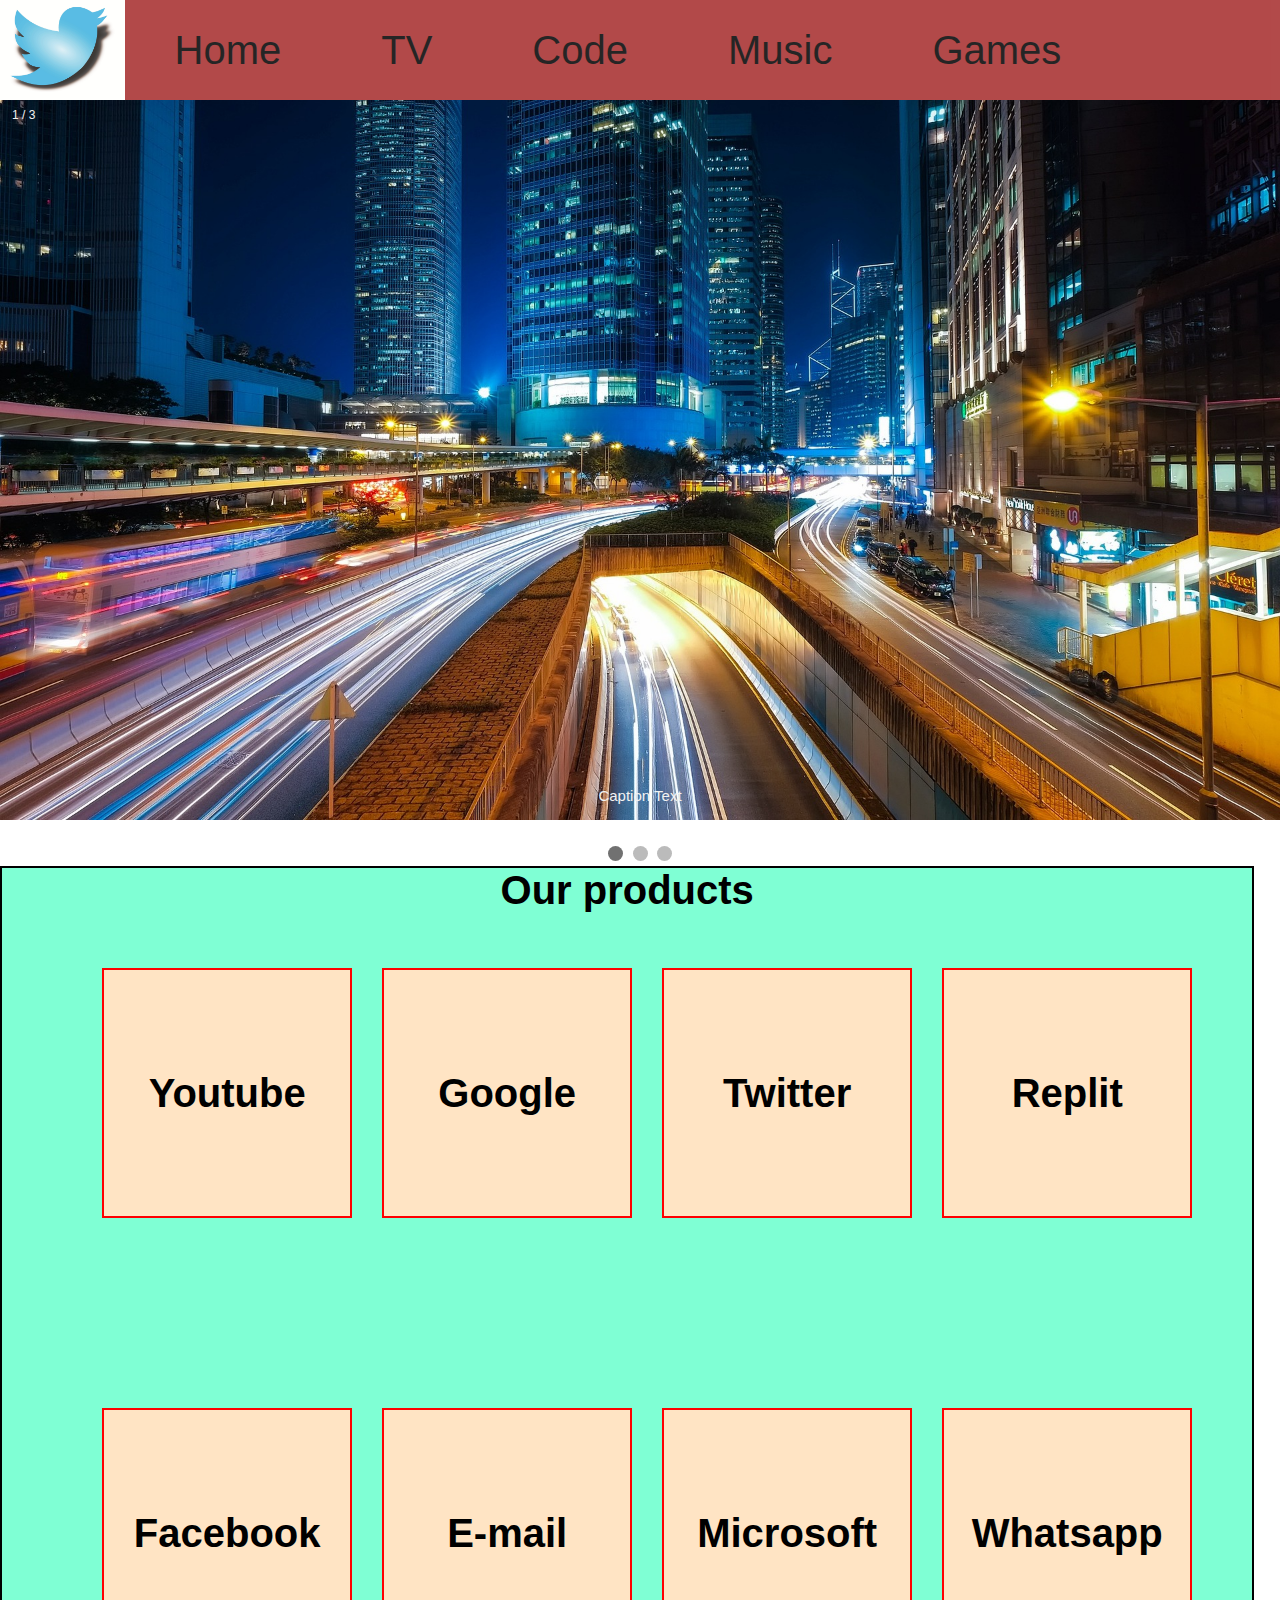
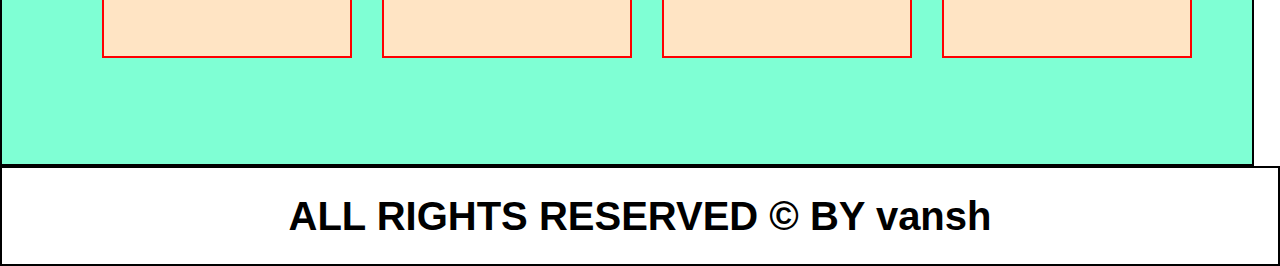
<file: html/index.html>
<!DOCTYPE html>
<html lang="en">

<head>
    <meta charset="UTF-8">
    <meta http-equiv="X-UA-Compatible" content="IE=edge">
    <meta name="viewport" content="width=device-width, initial-scale=1.0">
    <title>All in one</title>

    <!-- css-->
    <link rel="stylesheet" href="../css/style.css">

</head>

<body>
    <!-- Navbar -->
    <nav id="navbar">
        <div id="logo"> <!-- logo -->
            <img src="../logo/twitter.jpg" alt="">
        </div>

        <ul> <!-- items -->
            <li><a href="#">Home</a  class="active"></li>
            <li><a href="../html/tv.html">TV</a></li>
            <li><a href="../html/code.html">Code</a></li>
            <li><a href="../html/music.html">Music</a></li>
            <li><a href="../html/games.html">Games</a></li>
        </ul>
    </nav>

    <!-- section -->
    <section id="slider">

        <div class="slideshow-container">

            <div class="mySlides fade">
                <div class="numbertext">1 / 3</div>
                <img src="../bg/bg.jpg" style="width:100%" class="img">
                <div class="text">Caption Text</div>
            </div>

            <div class="mySlides fade">
                <div class="numbertext">2 / 3</div>
                <img src="../bg/bg1.jpg" style="width:100%" class="img">
                <div class="text">Caption Two</div>
            </div>

            <div class="mySlides fade">
                <div class="numbertext">3 / 3</div>
                <img src="../bg/bg2.jpg" style="width:100%" class="img">

                <div class="text">Caption Three</div>
            </div>

        </div>
        <br>

        <div style="text-align:center">
            <span class="dot"></span>
            <span class="dot"></span>
            <span class="dot"></span>
        </div>

    </section>

    <section id="products">
         <div id="text">
            <h2>Our products</h2>
         </div>
        <div id="product_list">
            <div class="box">
                <h3><a href="https://youtube.com/"  target="_blank">Youtube</a></h3>
            </div>
            <div class="box">
                <h3><a href="https://google.com/"  target="_blank">Google</a></h3>
            </div>
            <div class="box">
                <h3><a href="https://twitter.com/"  target="_blank">Twitter</a></h3>
            </div>
            <div class="box">
                <h3><a href="https://replit.com/"  target="_blank">Replit</a></h3>
            </div>
            <div class="box">
                <h3><a href="https://facebook.com/"  target="_blank">Facebook</a></h3>
            </div>
            <div class="box">
                <h3><a href="https://e-mail.com/"  target="_blank">E-mail</a></h3>
            </div>
            <div class="box">
                <h3><a href="https://microsoft.com/"  target="_blank">Microsoft</a></h3>
            </div>
            <div class="box">
                <h3><a href="https://web.whatsapp.com/"  target="_blank">Whatsapp</a></h3>
            </div>
        </div>

    </section>

    <footer id="footer">
        <h2>ALL RIGHTS RESERVED &COPY BY vansh</h2>
    </footer>


    <!-- java script -->
    <script src="../js/app.js"></script>
</body>

</html>
</file>
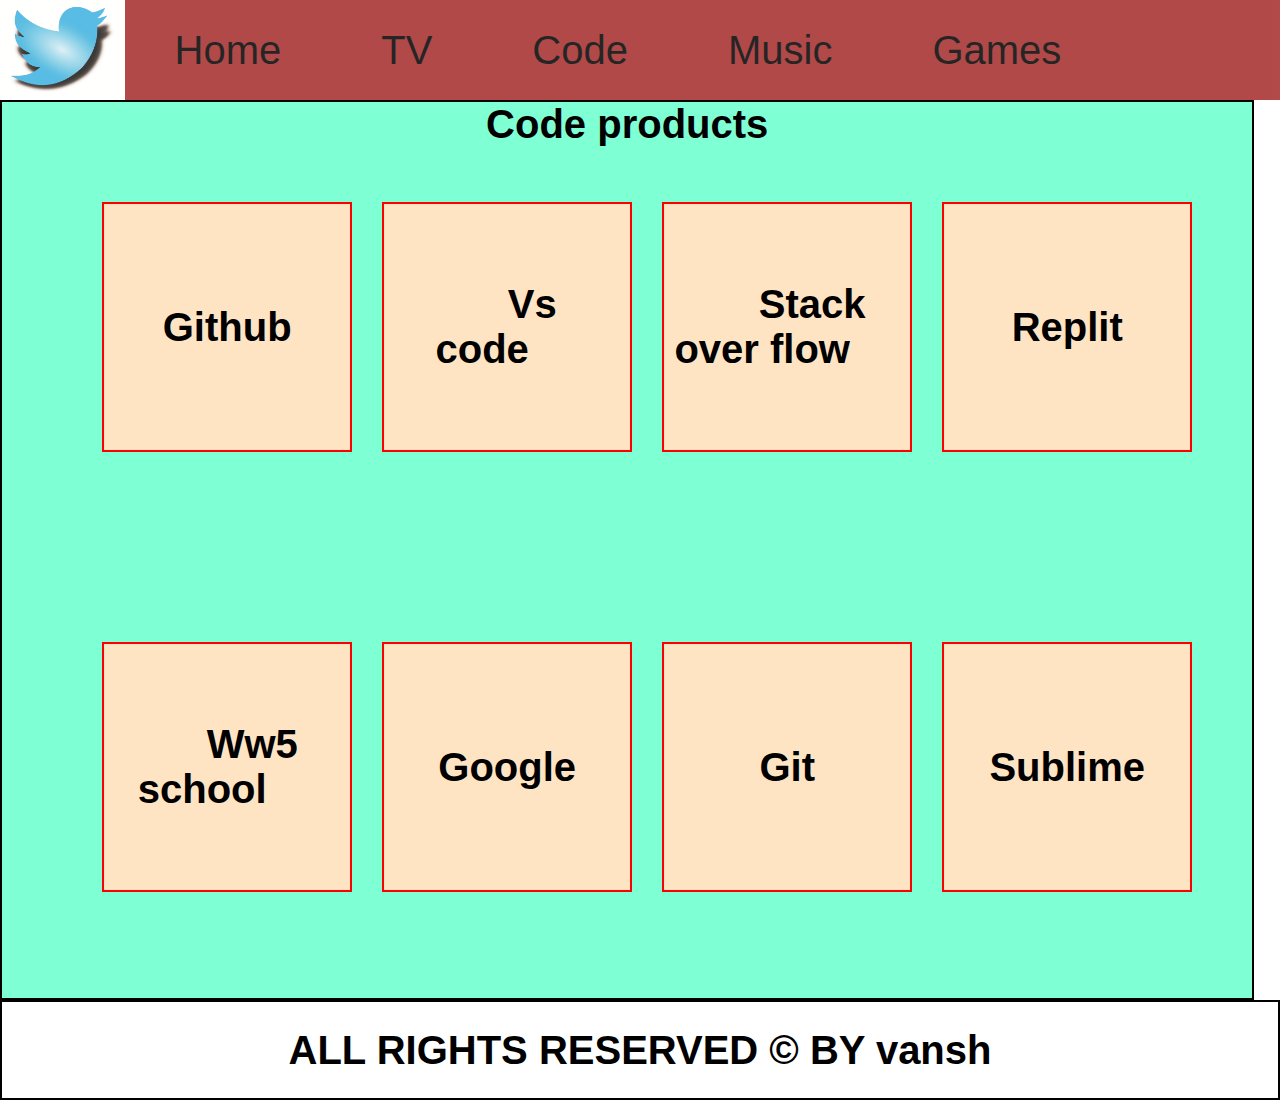
<file: html/code.html>
<!DOCTYPE html>
<html lang="en">
<head>
    <meta charset="UTF-8">
    <meta http-equiv="X-UA-Compatible" content="IE=edge">
    <meta name="viewport" content="width=device-width, initial-scale=1.0">
    <title>CODE</title>
    <link rel="stylesheet" href="../css/code.css">
</head>
<body>
     <!-- Navbar -->
     <nav id="navbar">
        <div id="logo"> <!-- logo -->
            <img src="../logo/twitter.jpg" alt="">
        </div>

        <ul> <!-- items -->
            <li><a href="../html/index.html">Home</a  class="active"></li>
            <li><a href="../html/tv.html">TV</a></li>
            <li><a href="#">Code</a></li>
            <li><a href="../html/music.html">Music</a></li>
            <li><a href="../html/games.html">Games</a></li>
        </ul>
    </nav>

    
    <section id="products">
        <div id="text">
           <h2>Code products</h2>
        </div>
       <div id="product_list">
           <div class="box">
               <h3><a href="https://Github.com/"  target="_blank">Github</a></h3>
           </div>
           <div class="box">
               <h3><a href="https://Vs code.com/"  target="_blank">Vs code</a></h3>
           </div>
           <div class="box">
               <h3><a href="https://Stack over flow.com/"  target="_blank">Stack over flow</a></h3>
           </div>
           <div class="box">
               <h3><a href="https://replit.com/"  target="_blank">Replit</a></h3>
           </div>
           <div class="box">
               <h3><a href="https://Ww5 school.com/"  target="_blank">Ww5 school</a></h3>
           </div>
           <div class="box">
               <h3><a href="https://Google.com/"  target="_blank">Google</a></h3>
           </div>
           <div class="box">
               <h3><a href="https://Git.com/"  target="_blank">Git</a></h3>
           </div>
           <div class="box">
               <h3><a href="https://Sublime.com/"  target="_blank">Sublime</a></h3>
           </div>
       </div>

   </section>

   <footer id="footer">
    <h2>ALL RIGHTS RESERVED &COPY BY vansh</h2>
</footer>
</body>
</html>
</file>
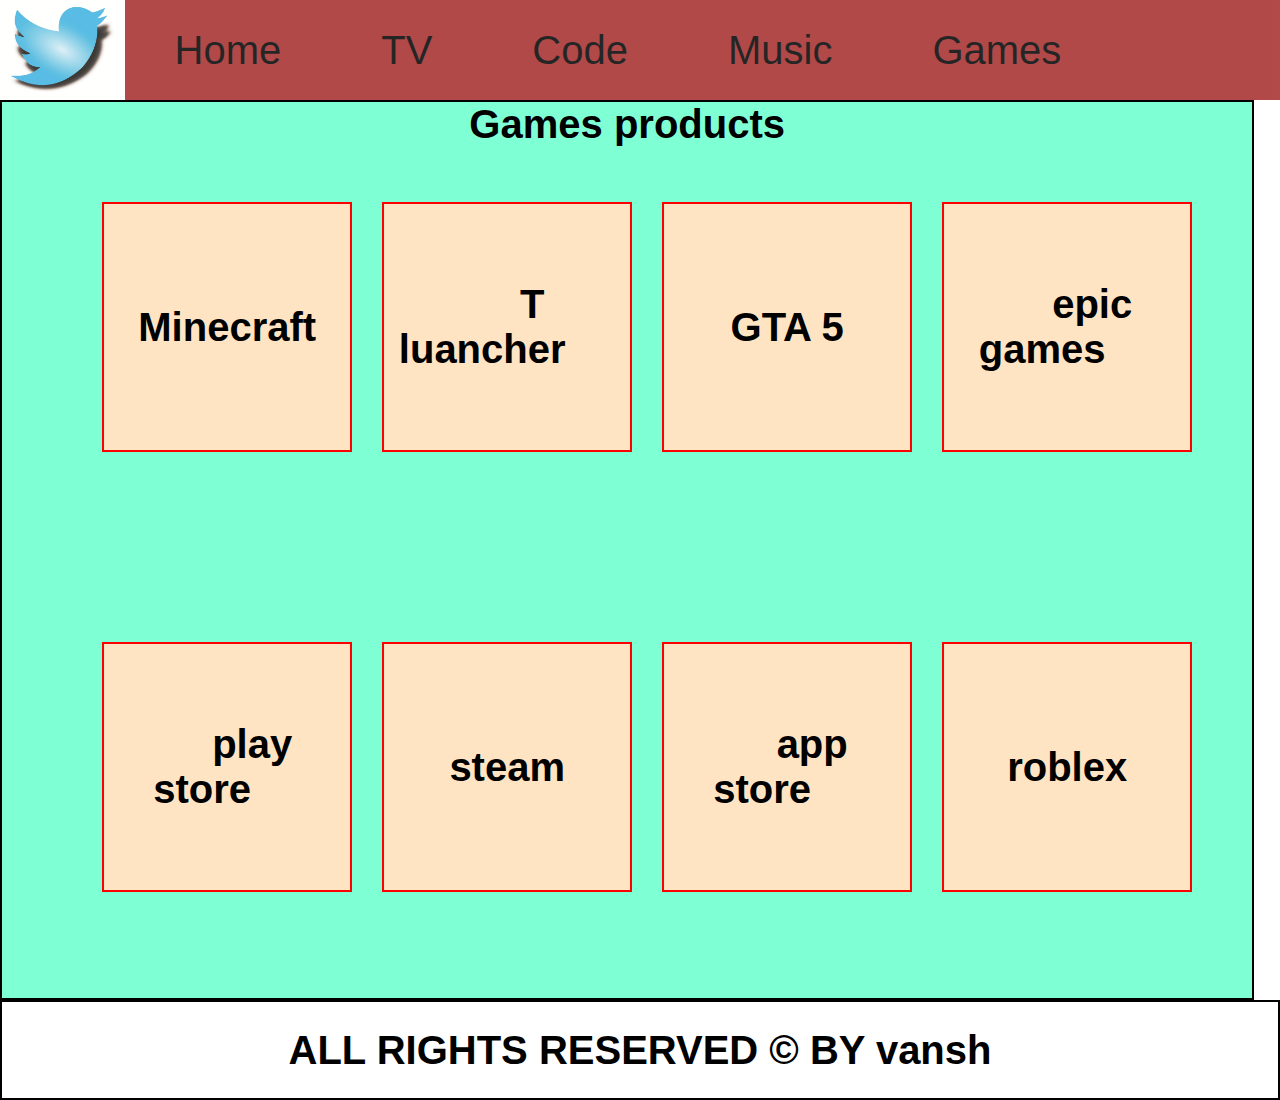
<file: html/games.html>
<!DOCTYPE html>
<html lang="en">
<head>
    <meta charset="UTF-8">
    <meta http-equiv="X-UA-Compatible" content="IE=edge">
    <meta name="viewport" content="width=device-width, initial-scale=1.0">
    <title>Games</title>
    <link rel="stylesheet" href="../css/code.css">
</head>
<body>
     <!-- Navbar -->
     <nav id="navbar">
        <div id="logo"> <!-- logo -->
            <img src="../logo/twitter.jpg" alt="">
        </div>

        <ul> <!-- items -->
            <li><a href="../html/index.html">Home</a  class="active"></li>
            <li><a href="../html/tv.html">TV</a></li>
            <li><a href="../html/code.html">Code</a></li>
            <li><a href="../html/music.html">Music</a></li>
            <li><a href="#">Games</a></li>
        </ul>
    </nav>

    
    <section id="products">
        <div id="text">
           <h2>Games products</h2>
        </div>
       <div id="product_list">
           <div class="box">
               <h3><a href="https://Minecraft.com/"  target="_blank">Minecraft</a></h3>
           </div>
           <div class="box">
               <h3><a href="https://T luancher.com/"  target="_blank">T luancher</a></h3>
           </div>
           <div class="box">
               <h3><a href="https://GTA 5.com/"  target="_blank">GTA 5</a></h3>
           </div>
           <div class="box">
               <h3><a href="https://epic games.com/"  target="_blank">epic games</a></h3>
           </div>
           <div class="box">
               <h3><a href="https://play store.com/"  target="_blank">play store</a></h3>
           </div>
           <div class="box">
               <h3><a href="https://steam.com/"  target="_blank">steam</a></h3>
           </div>
           <div class="box">
               <h3><a href="https://app store.com/"  target="_blank">app store</a></h3>
           </div>
           <div class="box">
               <h3><a href="https://roblex.com/"  target="_blank">roblex</a></h3>
           </div>
       </div>

   </section>

   <footer id="footer">
    <h2>ALL RIGHTS RESERVED &COPY BY vansh</h2>
</footer>
</body>
</html>
</file>
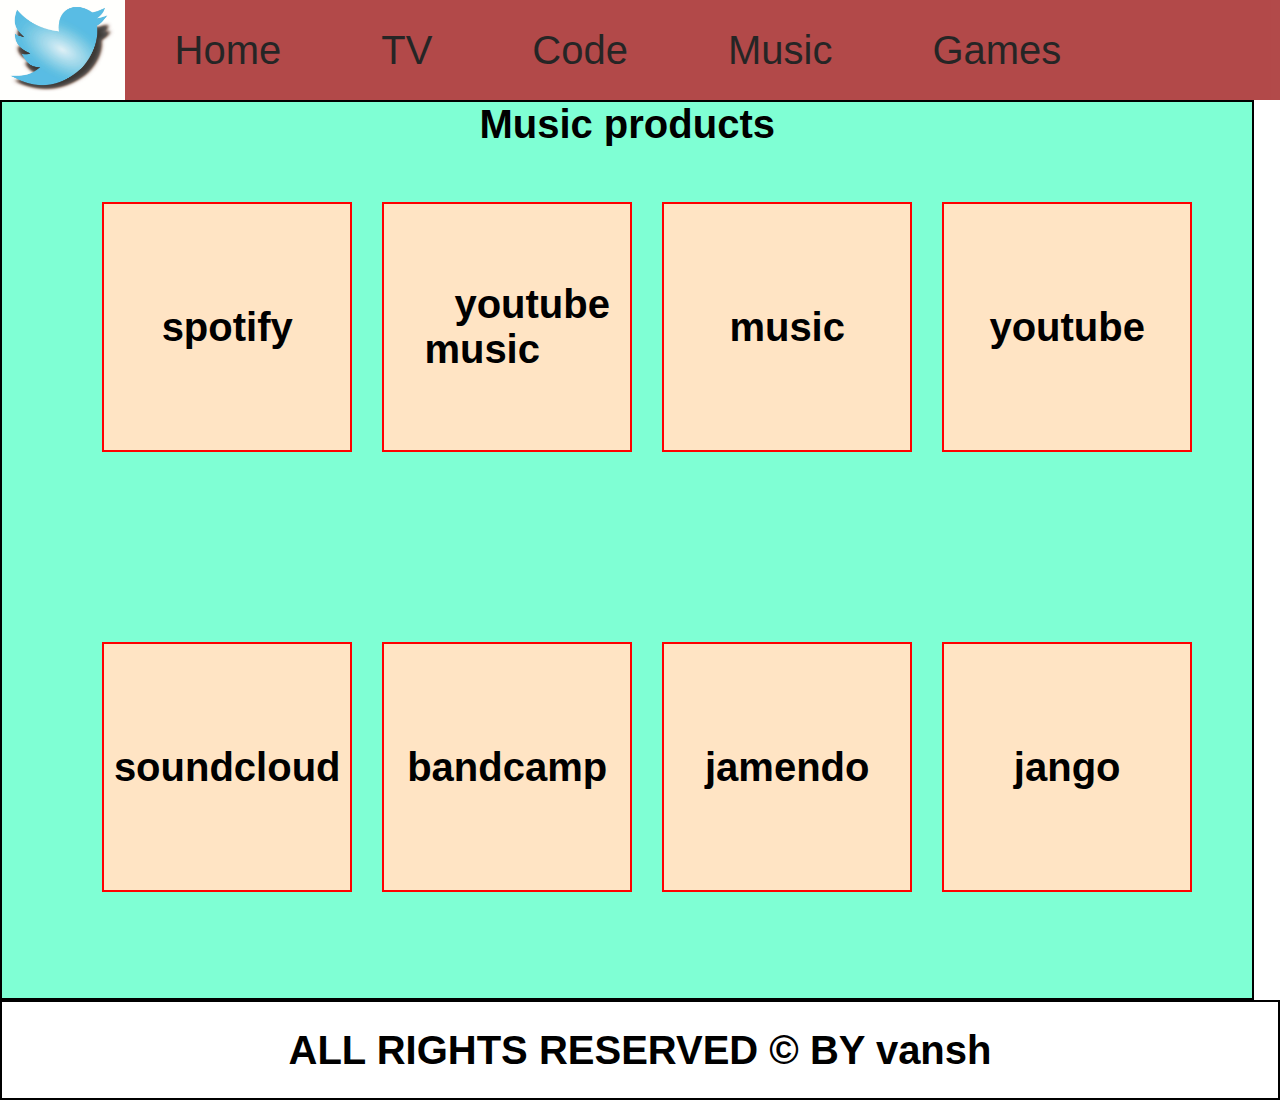
<file: html/music.html>
<!DOCTYPE html>
<html lang="en">
<head>
    <meta charset="UTF-8">
    <meta http-equiv="X-UA-Compatible" content="IE=edge">
    <meta name="viewport" content="width=device-width, initial-scale=1.0">
    <title>Music</title>
    <link rel="stylesheet" href="../css/music.css">
</head>
<body>
     <!-- Navbar -->
     <nav id="navbar">
        <div id="logo"> <!-- logo -->
            <img src="../logo/twitter.jpg" alt="">
        </div>

        <ul> <!-- items -->
            <li><a href="../html/index.html">Home</a  class="active"></li>
            <li><a href="../html/tv.html">TV</a></li>
            <li><a href="../html/code.html">Code</a></li>
            <li><a href="#">Music</a></li>
            <li><a href="../html/games.html">Games</a></li>
        </ul>
    </nav>

    
    <section id="products">
        <div id="text">
           <h2>Music products</h2>
        </div>
       <div id="product_list">
           <div class="box">
               <h3><a href="https://spotify.com/"  target="_blank">spotify</a></h3>
           </div>
           <div class="box">
               <h3><a href="https://youtube music.com/"  target="_blank">youtube music</a></h3>
           </div>
           <div class="box">
               <h3><a href="https://music.com/"  target="_blank">music</a></h3>
           </div>
           <div class="box">
               <h3><a href="https://youtube.com/"  target="_blank">youtube</a></h3>
           </div>
           <div class="box">
               <h3><a href="https://soundcloud.com/"  target="_blank">soundcloud</a></h3>
           </div>
           <div class="box">
               <h3><a href="https://bandcamp.com/"  target="_blank">bandcamp</a></h3>
           </div>
           <div class="box">
               <h3><a href="https://jamendo.com/"  target="_blank">jamendo</a></h3>
           </div>
           <div class="box">
               <h3><a href="https://jango.com/"  target="_blank">jango</a></h3>
           </div>
       </div>

   </section>

   <footer id="footer">
    <h2>ALL RIGHTS RESERVED &COPY BY vansh</h2>
</footer>
</body>
</html>
</file>
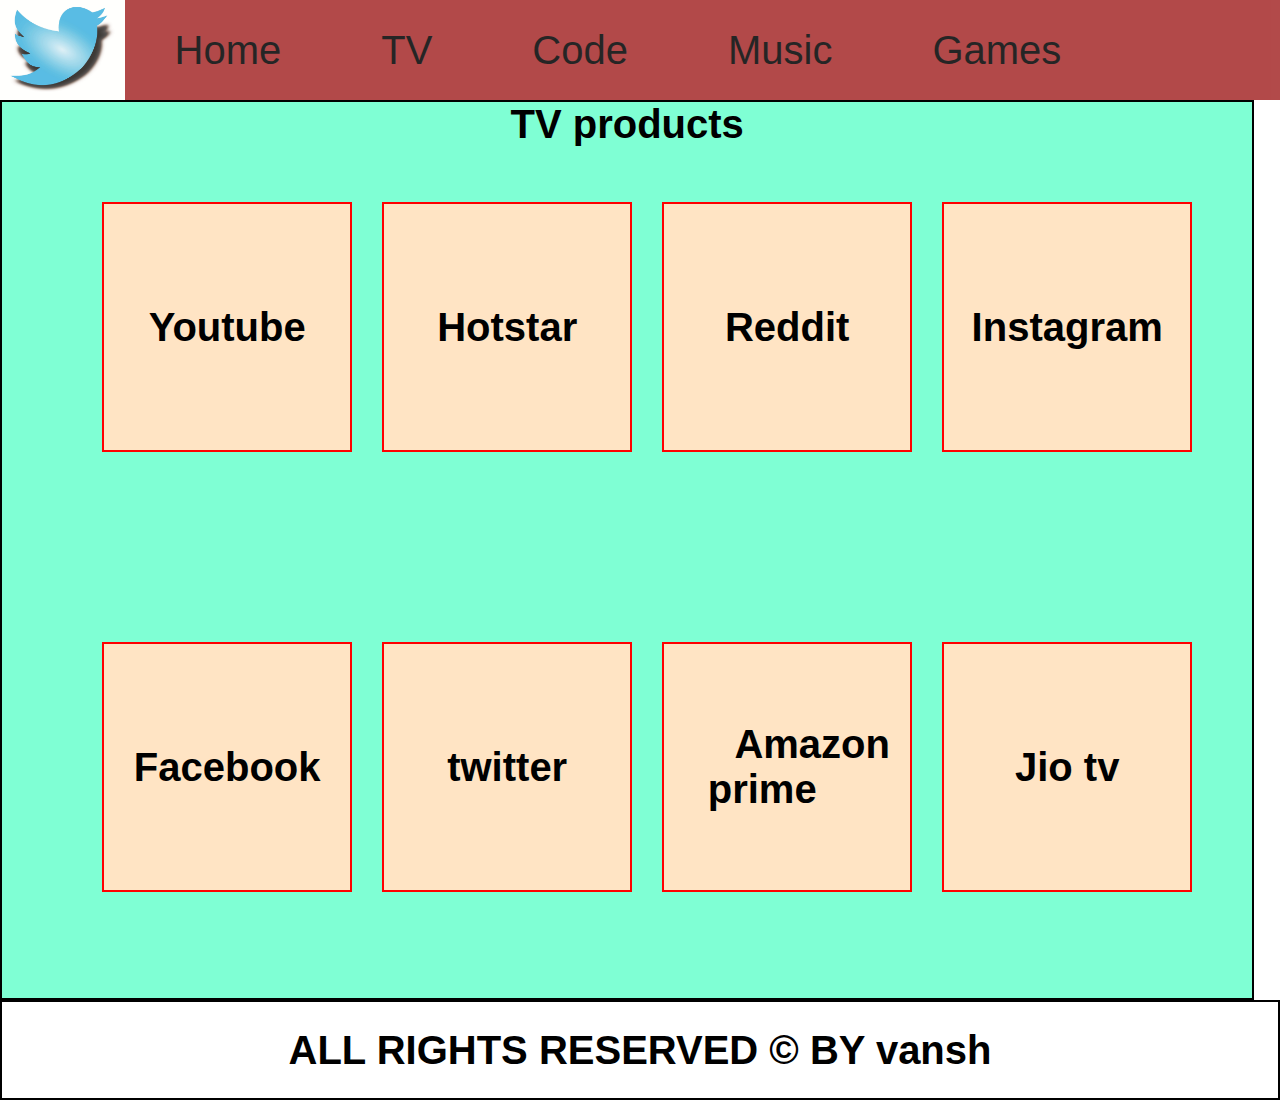
<file: html/tv.html>
<!DOCTYPE html>
<html lang="en">
<head>
    <meta charset="UTF-8">
    <meta http-equiv="X-UA-Compatible" content="IE=edge">
    <meta name="viewport" content="width=device-width, initial-scale=1.0">
    <title>TV</title>
    <link rel="stylesheet" href="../css/tv.css">
</head>
<body>
     <!-- Navbar -->
     <nav id="navbar">
        <div id="logo"> <!-- logo -->
            <img src="../logo/twitter.jpg" alt="">
        </div>

        <ul> <!-- items -->
            <li><a href="../html/index.html">Home</a  class="active"></li>
            <li><a href="#">TV</a></li>
            <li><a href="../html/code.html">Code</a></li>
            <li><a href="../html/music.html">Music</a></li>
            <li><a href="../html/games.html">Games</a></li>
        </ul>
    </nav>

    
    <section id="products">
        <div id="text">
           <h2>TV products</h2>
        </div>
       <div id="product_list">
           <div class="box">
               <h3><a href="https://youtube.com/"  target="_blank">Youtube</a></h3>
           </div>
           <div class="box">
               <h3><a href="https://Hotstar.com/"  target="_blank">Hotstar</a></h3>
           </div>
           <div class="box">
               <h3><a href="https://Reddit.com/"  target="_blank">Reddit</a></h3>
           </div>
           <div class="box">
               <h3><a href="https://Instagram.com/"  target="_blank">Instagram</a></h3>
           </div>
           <div class="box">
               <h3><a href="https://facebook.com/"  target="_blank">Facebook</a></h3>
           </div>
           <div class="box">
               <h3><a href="https://twitter.com/"  target="_blank">twitter</a></h3>
           </div>
           <div class="box">
               <h3><a href="https://Amazon prime.com/"  target="_blank">Amazon prime</a></h3>
           </div>
           <div class="box">
               <h3><a href="https://Jio tv.com/"  target="_blank">Jio tv</a></h3>
           </div>
       </div>

   </section>

   <footer id="footer">
    <h2>ALL RIGHTS RESERVED &COPY BY vansh</h2>
</footer>
</body>
</html>
</file>
<file: css/style.css>
/* css reset */
* {
    margin: 0px;
    padding: 0px;
    font-family: 'Gill Sans', 'Gill Sans MT', Calibri, 'Trebuchet MS', sans-serif;
    font-size: 20px;
    box-sizing: border-box;
}

body {font-family: Verdana, sans-serif;}
.mySlides {display: none;}
img {vertical-align: middle;}

/* navbar */
#navbar {
    display: flex;
    background-color: brown;
    opacity: 0.85;
}


/* logo */
#logo {
    display: flex;
    height: 100px;
  
   
}

#logo img {
    height: 100px;
 
}

/* items of navbar */
ul {
    display: flex;
}

li {
    display: flex;
    align-items: center;
    justify-content: center;
}

a {
    padding: 3px 50px;
    font-size: 40px;
    text-decoration: none;
    color: black;
}

a:hover {
    text-decoration: underline;
}


/* Slideshow container */
.slideshow-container {
    margin-top: 30px;
  max-width: 100%;
  position: relative;
  margin: auto;
}
/* 
.img{
    margin-top: 10px;
} */

/* Caption text */
.text {
  color: #f2f2f2;
  font-size: 15px;
  padding: 8px 12px;
  position: absolute;
  bottom: 8px;
  width: 100%;
  text-align: center;
}

/* Number text (1/3 etc) */
.numbertext {
  color: #f2f2f2;
  font-size: 12px;
  padding: 8px 12px;
  position: absolute;
  top: 0;
}

/* The dots/bullets/indicators */
.dot {
  height: 15px;
  width: 15px;
  margin: 0 2px;
  background-color: #bbb;
  border-radius: 50%;
  display: inline-block;
  transition: background-color 5s ease;
}

.active {
  background-color: #717171;
}

/* Fading animation */
.fade {
  animation-name: fade;
  animation-duration: 10s;
}

@keyframes fade {
  from {opacity: .4} 
  to {opacity: 1}
}

/* On smaller screens, decrease text size */
@media only screen and (max-width: 300px) {
  .text {font-size: 11px}
}


/* products */
#products{
    width: 98vw;
    border: 2px solid black;
    justify-content: center;
    align-items: center;
    height: 100vh;
    background-color: aquamarine;
}

#text{
    text-align: center;
}

#products #text h2{
    font-size: 40px;
}

#product_list{
    display: grid;
    /* border: 2px solid blue;  this is just for test */
    height: 800px;
    justify-content: center;
    align-items: center;
    grid-template-columns: 200px 200px 200px 100px;
    grid-gap: 80px;
    padding: 0 100px;
}


.box{
    display: flex;
    margin-right: 70px;
    border: 2px solid red;
    width: 250px;
    height: 250px;
    justify-content: center;
    align-items: center;
    background-color: bisque;
    text-align: center;
    margin-left: -55px;
}



/* footer*/
#footer{
    display: flex;
    height: 100px;
    align-items: center;
    justify-content: center;
    text-align: center;
    border: 2px solid black;
}

#footer h2{
    font-size: 40px;
}
</file>
<file: css/code.css>
/* css reset */
* {
    margin: 0px;
    padding: 0px;
    font-family: 'Gill Sans', 'Gill Sans MT', Calibri, 'Trebuchet MS', sans-serif;
    font-size: 20px;
    box-sizing: border-box;
}

body {font-family: Verdana, sans-serif;}
.mySlides {display: none;}
img {vertical-align: middle;}

/* navbar */
#navbar {
    display: flex;
    background-color: brown;
    opacity: 0.85;
}


/* logo */
#logo {
    display: flex;
    height: 100px;
  
   
}

#logo img {
    height: 100px;
 
}

/* items of navbar */
ul {
    display: flex;
}

li {
    display: flex;
    align-items: center;
    justify-content: center;
}

a {
    padding: 3px 50px;
    font-size: 40px;
    text-decoration: none;
    color: black;
}

a:hover {
    text-decoration: underline;
}


/* products */
#products{
    width: 98vw;
    border: 2px solid black;
    justify-content: center;
    align-items: center;
    height: 100vh;
    background-color: aquamarine;
}

#text{
    text-align: center;
}

#products #text h2{
    font-size: 40px;
}

#product_list{
    display: grid;
    /* border: 2px solid blue;  this is just for test */
    height: 800px;
    justify-content: center;
    align-items: center;
    grid-template-columns: 200px 200px 200px 100px;
    grid-gap: 80px;
    padding: 0 100px;
}


.box{
    display: flex;
    margin-right: 70px;
    border: 2px solid red;
    width: 250px;
    height: 250px;
    justify-content: center;
    align-items: center;
    background-color: bisque;
    text-align: center;
    margin-left: -55px;
}

/* footer*/
#footer{
    display: flex;
    height: 100px;
    align-items: center;
    justify-content: center;
    text-align: center;
    border: 2px solid black;
}

#footer h2{
    font-size: 40px;
}
</file>
<file: css/music.css>
/* css reset */
* {
    margin: 0px;
    padding: 0px;
    font-family: 'Gill Sans', 'Gill Sans MT', Calibri, 'Trebuchet MS', sans-serif;
    font-size: 20px;
    box-sizing: border-box;
}

body {font-family: Verdana, sans-serif;}
.mySlides {display: none;}
img {vertical-align: middle;}

/* navbar */
#navbar {
    display: flex;
    background-color: brown;
    opacity: 0.85;
}


/* logo */
#logo {
    display: flex;
    height: 100px;
  
   
}

#logo img {
    height: 100px;
 
}

/* items of navbar */
ul {
    display: flex;
}

li {
    display: flex;
    align-items: center;
    justify-content: center;
}

a {
    padding: 3px 50px;
    font-size: 40px;
    text-decoration: none;
    color: black;
}

a:hover {
    text-decoration: underline;
}


/* products */
#products{
    width: 98vw;
    border: 2px solid black;
    justify-content: center;
    align-items: center;
    height: 100vh;
    background-color: aquamarine;
}

#text{
    text-align: center;
}

#products #text h2{
    font-size: 40px;
}

#product_list{
    display: grid;
    /* border: 2px solid blue;  this is just for test */
    height: 800px;
    justify-content: center;
    align-items: center;
    grid-template-columns: 200px 200px 200px 100px;
    grid-gap: 80px;
    padding: 0 100px;
}


.box{
    display: flex;
    margin-right: 70px;
    border: 2px solid red;
    width: 250px;
    height: 250px;
    justify-content: center;
    align-items: center;
    background-color: bisque;
    text-align: center;
    margin-left: -55px;
}

/* footer*/
#footer{
    display: flex;
    height: 100px;
    align-items: center;
    justify-content: center;
    text-align: center;
    border: 2px solid black;
}

#footer h2{
    font-size: 40px;
}
</file>
<file: css/tv.css>
/* css reset */
* {
    margin: 0px;
    padding: 0px;
    font-family: 'Gill Sans', 'Gill Sans MT', Calibri, 'Trebuchet MS', sans-serif;
    font-size: 20px;
    box-sizing: border-box;
}

body {font-family: Verdana, sans-serif;}
.mySlides {display: none;}
img {vertical-align: middle;}

/* navbar */
#navbar {
    display: flex;
    background-color: brown;
    opacity: 0.85;
}


/* logo */
#logo {
    display: flex;
    height: 100px;
  
   
}

#logo img {
    height: 100px;
 
}

/* items of navbar */
ul {
    display: flex;
}

li {
    display: flex;
    align-items: center;
    justify-content: center;
}

a {
    padding: 3px 50px;
    font-size: 40px;
    text-decoration: none;
    color: black;
}

a:hover {
    text-decoration: underline;
}


/* products */
#products{
    width: 98vw;
    border: 2px solid black;
    justify-content: center;
    align-items: center;
    height: 100vh;
    background-color: aquamarine;
}

#text{
    text-align: center;
}

#products #text h2{
    font-size: 40px;
}

#product_list{
    display: grid;
    /* border: 2px solid blue;  this is just for test */
    height: 800px;
    justify-content: center;
    align-items: center;
    grid-template-columns: 200px 200px 200px 100px;
    grid-gap: 80px;
    padding: 0 100px;
}


.box{
    display: flex;
    margin-right: 70px;
    border: 2px solid red;
    width: 250px;
    height: 250px;
    justify-content: center;
    align-items: center;
    background-color: bisque;
    text-align: center;
    margin-left: -55px;
}

/* footer*/
#footer{
    display: flex;
    height: 100px;
    align-items: center;
    justify-content: center;
    text-align: center;
    border: 2px solid black;
}

#footer h2{
    font-size: 40px;
}
</file>
